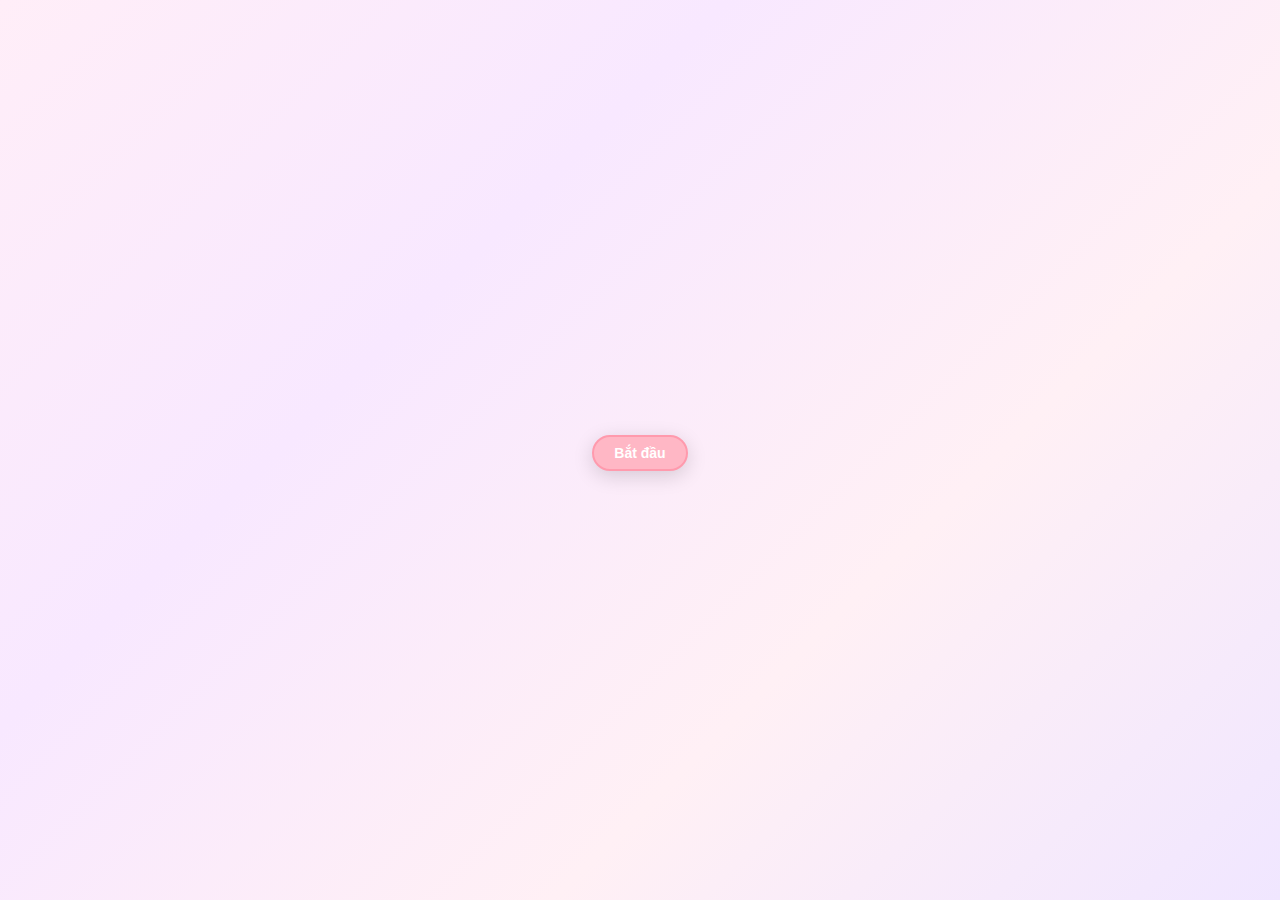
<file: index.html>
<!DOCTYPE html>
<html lang="vi">
<head>
    <meta charset="UTF-8">
    <meta name="viewport" content="width=device-width, initial-scale=1.0">
    <link rel="stylesheet" href="index.css">
    <title>LoveMatrix - Chúc mừng Ngày Phụ Nữ Việt Nam</title>
</head>
<body>

    <div class="controls">
        <button id="startBtn">Bắt đầu</button>
    </div>
    
    <!-- <iframe id="playMusic" name="playerFrame" style="display:none;" allow="autoplay; encrypted-media"></iframe> -->

    <audio loop id="playMusic" src="assets/galaxy.mp3"></audio>

    <!-- Iframe nội dung chính -->
    <iframe id="playVideo" name="contentFrame" style="display:none;" width="100%" height="100%"></iframe>

    <script>
        const sBtn = document.getElementById("startBtn")
        
        sBtn.addEventListener("click", ()=>{
            sBtn.style.display = "none"
            const mFrame = document.getElementById("playMusic")
            const vFrame = document.getElementById("playVideo")
            mFrame.play()
            // mFrame.src = "assets/_cause I'm a pilot anywhere, cause I'm a pilot anywhere..._- speed up by pnhyy_.mp3"
            vFrame.src = "matrix-pro.html"
            vFrame.style.display = "block"
        })
        // Luôn luôn chuyển về matrix-pro.html khi vào trang chính
        //window.location.href = 'matrix-pro.html';
    </script>
</body>
</html>
</file>
<file: index.css>
*,
*::after,
*::before {
  padding: 0;
  margin: 0;
  box-sizing: border-box;
}

:root {
  --dark-color: rgba(255, 182, 193, 0.1);
  --color-env: #FFB7C5;
  --color-env2: #ff9aad;
  --color-flap: #ff8da1;
  --color-bg: #ed7fca;
  --color-heart: #ff85a2;
  --color-sparkle: #fff;
  --wax-red: #c04040;
}

body {
    margin: 0;
    padding: 0;
    background: linear-gradient(135deg, #ffeef8, #f8e8ff, #fff0f5, #f0e6ff);
    display: flex;
    justify-content: center;
    align-items: center;
    height: 100vh;
    font-family: 'Courier New', monospace;
}

.loading {
    text-align: center;
    color: #d63384;
}

.loading h1 {
    font-size: 2.5em;
    margin-bottom: 20px;
    animation: pulse 2s infinite;
}

.loading p {
    font-size: 1.2em;
    opacity: 0.8;
}

@keyframes pulse {
    0% { opacity: 1; }
    50% { opacity: 0.5; }
    100% { opacity: 1; }
}

.heart {
    font-size: 3em;
    color: #ff85a2;
    animation: heartbeat 1.5s infinite;
    margin: 20px 0;
}

@keyframes heartbeat {
    0% { transform: scale(1); }
    50% { transform: scale(1.1); }
    100% { transform: scale(1); }
}

.letter-container {
  position: absolute;
  top: 50%;
  left: 50%;
  transform: ttranslate(-50%, -50%);
  z-index: 10;
  pointer-events: auto;
}

.controls {
  text-align: center;
  margin-top: 5px;
  opacity: 1;
  animation: buttonAppear 0.5s ease-out 8.5s forwards;
}

.controls button {
  font-weight: 600;
  transition: all 0.3s ease;
  background-color: var(--color-env);
  border: 2px solid var(--color-env2);
  border-radius: 20px;
  color: white;
  padding: 8px 20px;
  margin: 5px;
  font-size: 14px;
  cursor: pointer;
  box-shadow: 0 5px 20px rgba(0,0,0,0.15);
  font-family: Arial, sans-serif;
}

.controls button:hover {
  background-color: var(--color-env2);
  transform: translateY(-3px) scale(1.05);
  box-shadow: 0 7px 25px rgba(0,0,0,0.2);
}
</file>
